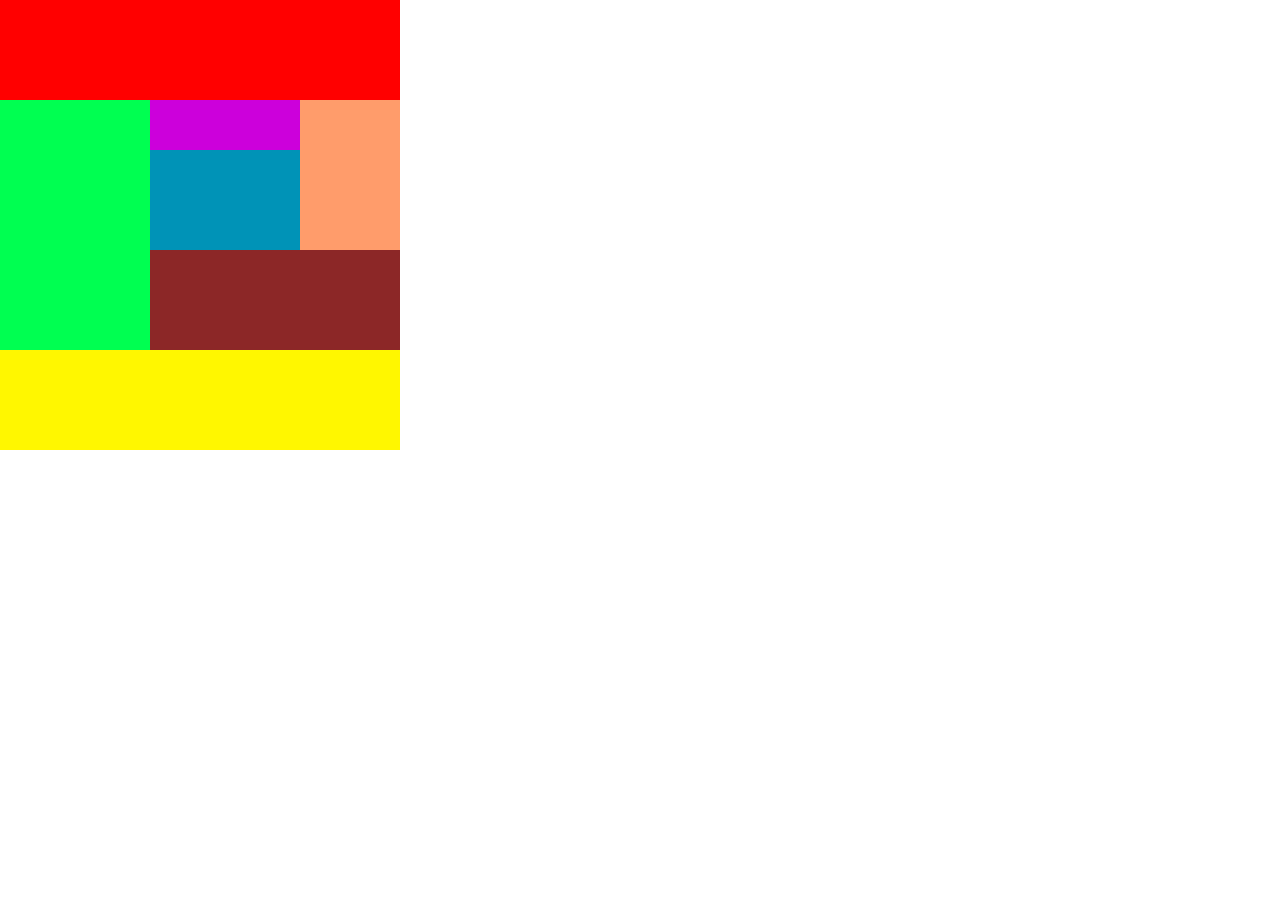
<file: 3-10/index.html>
<!DOCTYPE html>
<html lang="ja">

<head>
  <meta charset="UTF-8">
  <meta name="viewport" content="width=device-width, initial-scale=1.0">
  <title>DivPuzzle中級編</title>
  <link rel="stylesheet" href="css/style.css">
  <link rel="stylesheet" href="css/reset.css">
</head>

<body>
  <header class="red"></header>

  <main>
    <div class="green"></div>

    <div class="clearfix">
      <div class="right">

        <div class="clearfix">
          <div class="left">
            <div class="pink"></div>
            <div class="blue"></div>
          </div>

          <div class="orange"></div>
        </div>

        <div class="brown"></div>
      </div>
    </div>
  </main>

  <footer class="yellow"></footer>
</body>

</html>
</file>
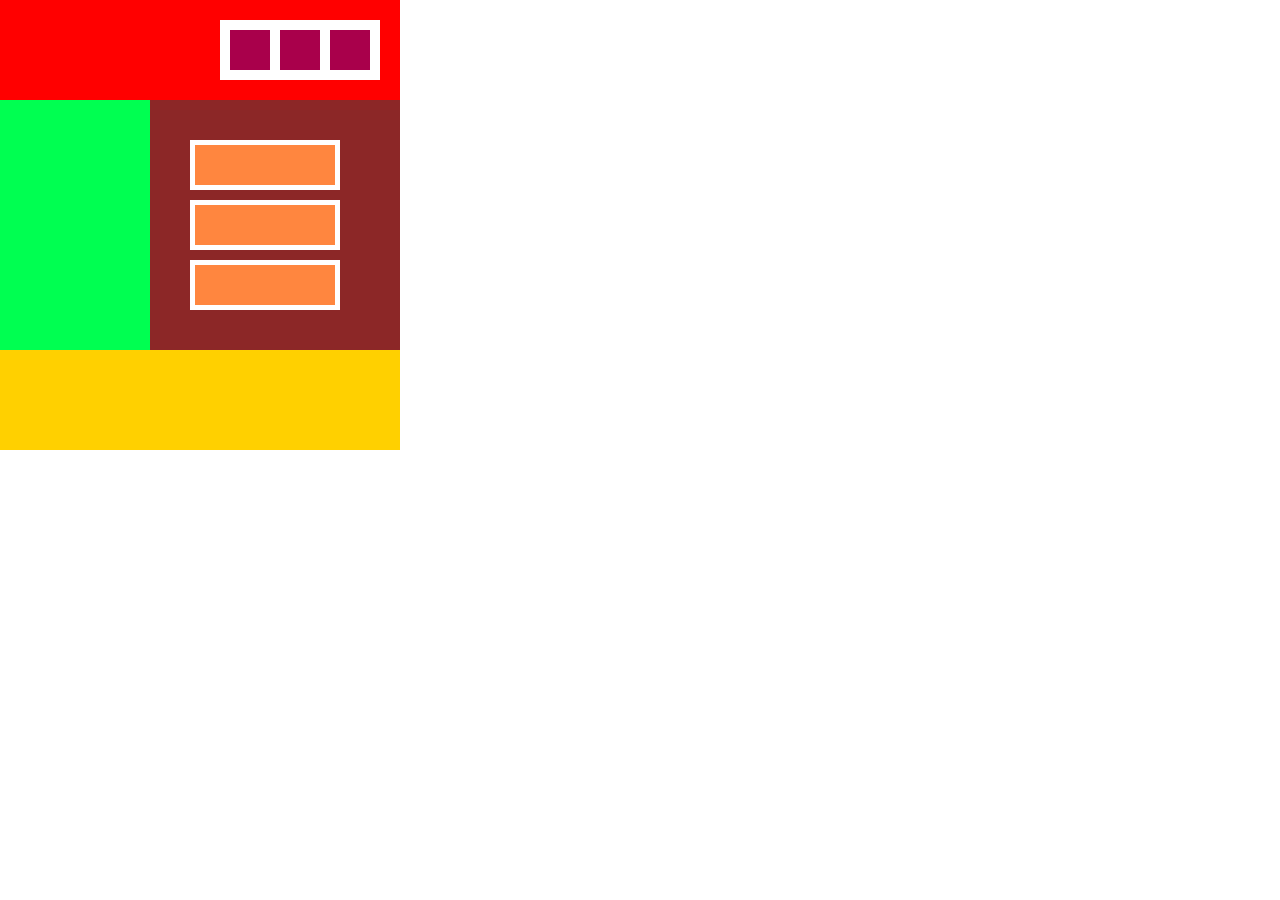
<file: 3-11/index.html>
<!DOCTYPE html>
<html lang="ja">

<head>
  <meta charset="UTF-8">
  <meta name="viewport" content="width=device-width, initial-scale=1.0">
  <title>DivPuzzle上級編</title>
  <link rel="stylesheet" href="css/reset.css">
  <link rel="stylesheet" href="css/style.css">
</head>

<body>
  <header class="header">
    <div class="nav">
      <div class="sq"></div>
      <div class="sq"></div>
      <div class="sq"></div>
    </div>
  </header>

  <main class="clearfix">
    <div class="green"></div>

    <div class="content-right">

      <div class="center">
        <div class="sq2"></div>
        <div class="sq2"></div>
        <div class="sq2"></div>
      </div>

    </div>
  </main>
  <footer class="footer"></footer>
</body>

</html>
</file>
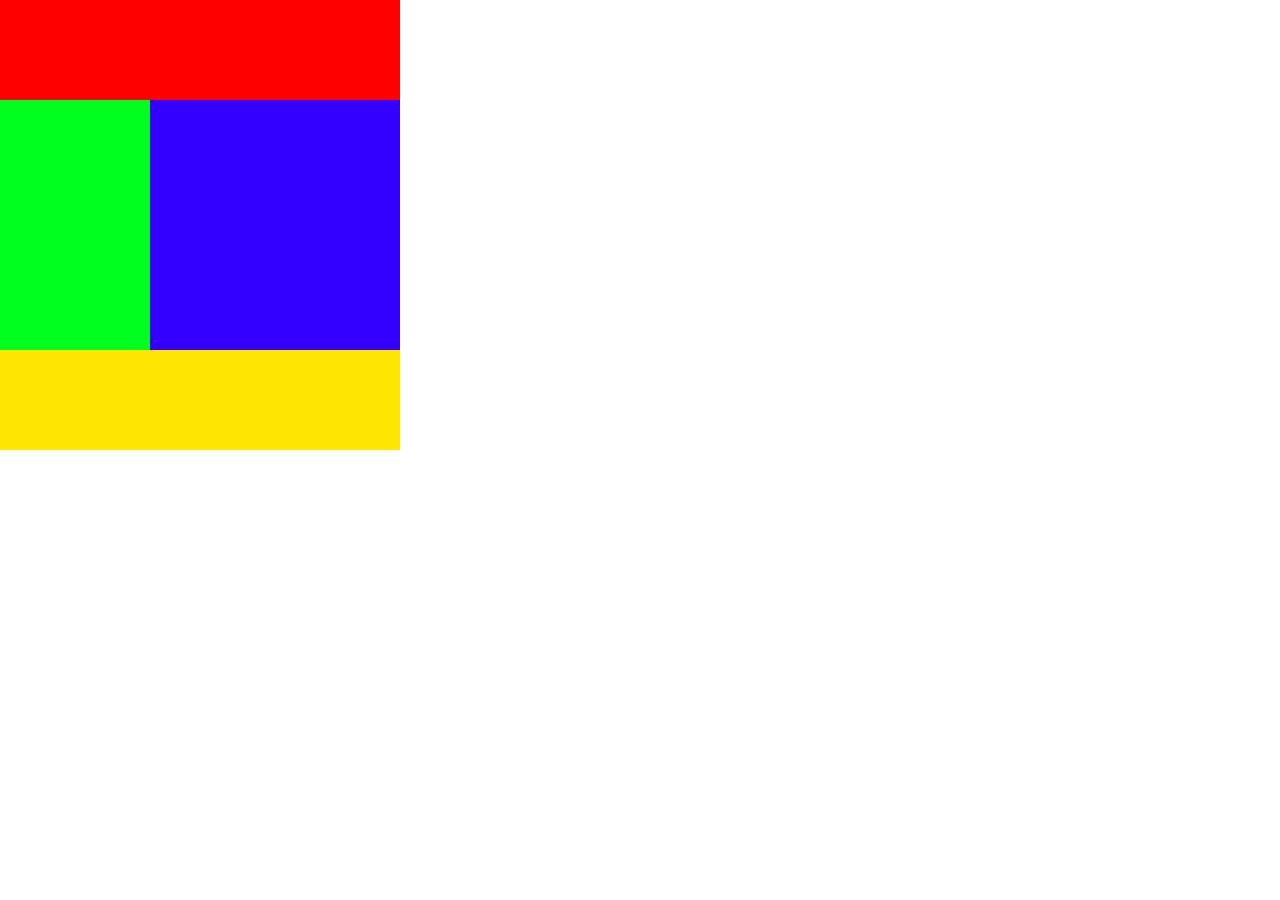
<file: 3-9/index.html>
<!DOCTYPE html>
<html lang="ja">

<head>
  <meta charset="UTF-8">
  <meta name="viewport" content="width=device-width, initial-scale=1.0">
  <title>DivPuzzle初級編</title>
  <link rel="stylesheet" href="css/reset.css">
  <link rel="stylesheet" href="css/style.css">
</head>

<body>
  <div class="all">
    <div class="red"></div>

    <div class="clearfix">
      <div class="green"></div>
      <div class="blue"></div>
    </div>

    <div class="yellow"></div>
  </div>
</body>

</html>
</file>
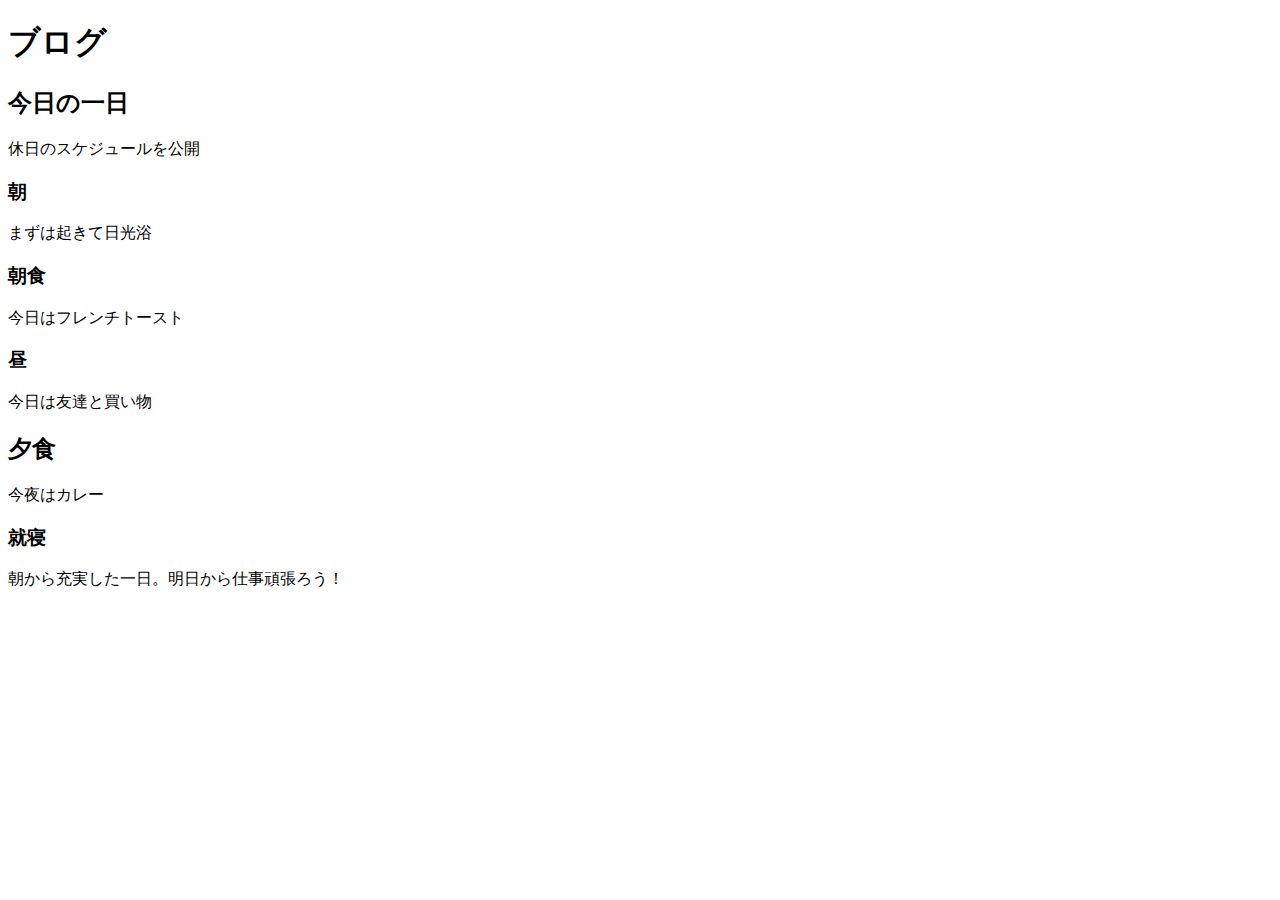
<file: kadai1.html>
<!DOCTYPE html>
<html lang="ja">

<head>
  <meta charset="UTF-8">
  <meta name="viewport" content="width=device-width, initial-scale=1.0">
  <title>見出しと文章</title>
</head>

<body>
  <h1>ブログ</h1>

  <h2>今日の一日</h2>
  <p>休日のスケジュールを公開</p>

  <h3>朝</h3>
  <p>まずは起きて日光浴</p>

  <h3>朝食</h3>
  <p>今日はフレンチトースト</p>

  <h3>昼</h3>
  <p>今日は友達と買い物</p>

  <h2>夕食</h2>
  <p>今夜はカレー</p>

  <h3>就寝</h3>
  <p>朝から充実した一日。明日から仕事頑張ろう！</p>
</body>

</html>
</file>
<file: 3-10/css/style.css>
@charset "utf-8";

body {
  width: 400px;
  height: 450px;
}

.clearfix::after {
  content: "";
  display: block;
  clear: both;
}

.red {
  height: 100px;
  background: #ff0000;
}

.green {
  width: 150px;
  height: 250px;
  background: #00ff51;
  float: left;
}

.right {
  width: 250px;
  height: 250px;
  float: right;
}

.left {
  width: 150px;
  height: 100px;
  float: left;
}

.pink {
  height: 50px;
  background: #cc00db;
}

.blue {
  height: 100px;
  background: #0093b7;
}

.orange {
  width: 100px;
  background: #ff9c6b;
  float: right;
  height: 150px;
}

.brown {
  height: 100px;
  background: #8c2727;
}

.yellow {
  height: 100px;
  background: #fff700;
}
</file>
<file: 3-11/css/style.css>
@charset "utf-8";

body {
  width: 400px;
  height: 450px;
}

.clearfix::after {
  content: "";
  display: block;
  clear: both;
}

.header {
  height: 100px;
  background: #ff0000;
  position: relative;
}

.nav {
  position: absolute;
  top: 20px;
  right: 20px;
  background: #ffffff;
  padding: 10px;
}

.sq {
  width: 40px;
  height: 40px;
  background: #a9004b;
  float: left;
  margin: 0 5px;
}

.sq:first-child {
  margin-left: 0px;
}

.sq:last-child {
  margin-right: 0px;
}

.green {
  width: 150px;
  height: 250px;
  background: #00ff51;
  float: left;
}

.content-right {
  width: 250px;
  height: 250px;
  background: #8c2727;
  float: right;
}

.center {
  margin-top: 40px;
  margin-left: 40px;
}

.sq2 {
  width: 140px;
  height: 40px;
  background: #ff863f;
  margin: 10px 0;
  border: 5px solid #ffffff;
}

.sq2:first-child {
  margin-top: 0px;
}

.sq2:last-child {
  margin-bottom: 0px;
}

.footer {
  height: 100px;
  background: #ffd000;
}
</file>
<file: 3-9/css/style.css>
@charset "utf-8";

.all {
  width: 400px;
  height: 450px;
}

.clearfix::after {
  content: "";
  display: block;
  clear: both;
}

.red {
  height: 100px;
  background: #ff0000;
}

.green {
  width: 150px;
  height: 250px;
  background: #00ff1e;
  float: left;
}

.blue {
  width: 250px;
  height: 250px;
  background: #3300ff;
  float: right;
}

.yellow {
  height: 100px;
  background: #ffe600;
}
</file>
